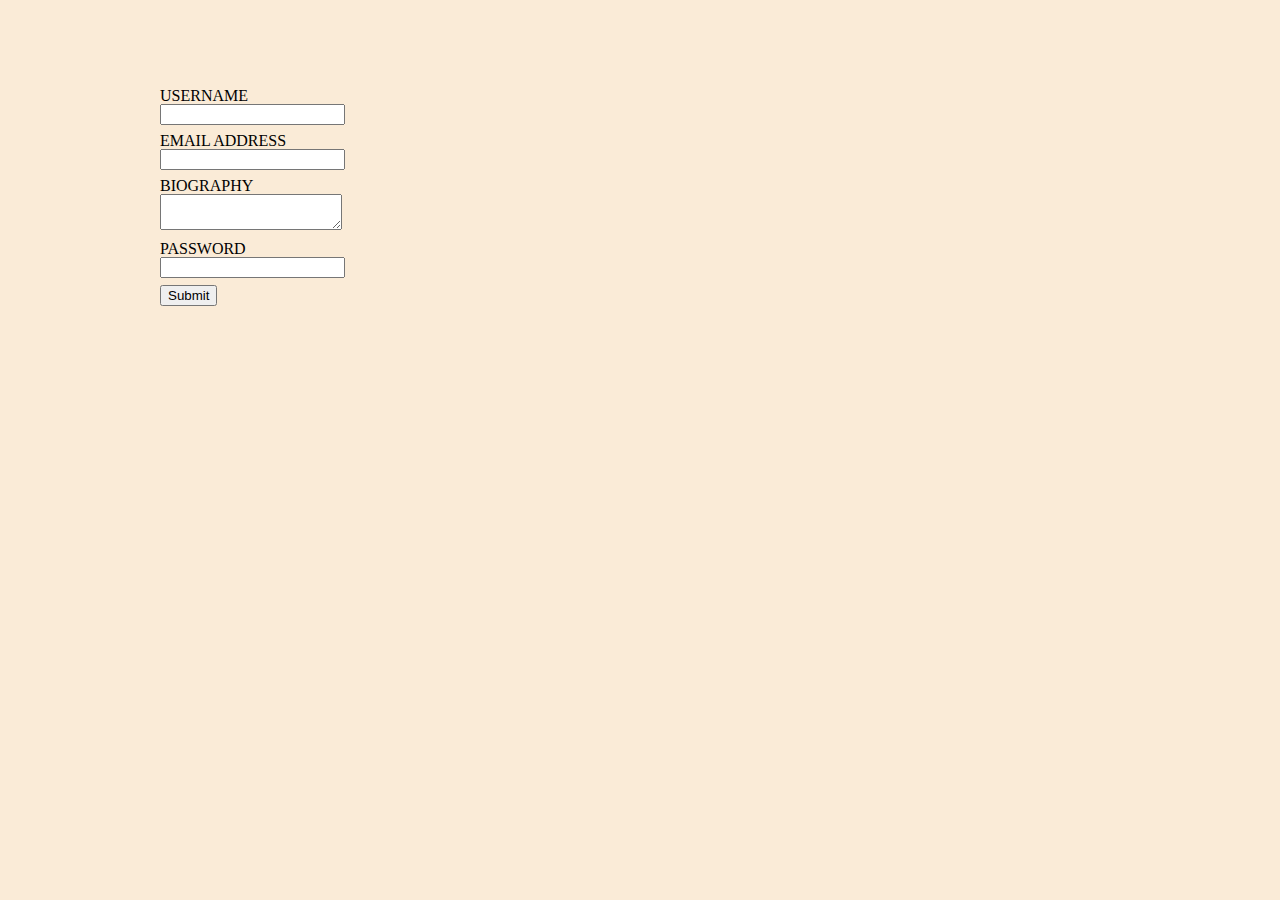
<file: week-04/index.html>
<!DOCTYPE html>
<html lang="en">
<head>
  <title>Information Form</title>
  <meta charset="utf-8" />
  <meta name="viewport" content="width=device-width,initial-scale=1.0,shrink-to-fit=no" />
  <link rel="stylesheet" href="screen.css" />
</head>
<body>
    <div class="wrapper">
  <form action="#" id="info">
    <label for="username">Username</label>
    <input type="text" id="username" maxlength="4" name="username" />
    <label for="telephone">Email Address</label>
    <input id="telephone" name="telephone" />
    <label for="biography">Biography</label>
    <textarea id="biography"></textarea>
    <label for="password">Password</label>
    <input id="password" type="password" name="password" />
    <input type="submit" id="submit" name="Submit" />
    </form>
        </div>
    
    
    <script src="font.js" type="text/javascript"></script>
    <script src="https://ajax.googleapis.com/ajax/libs/jquery/2.20/jquery.min.js"></script>
</body>
</html>
</file>
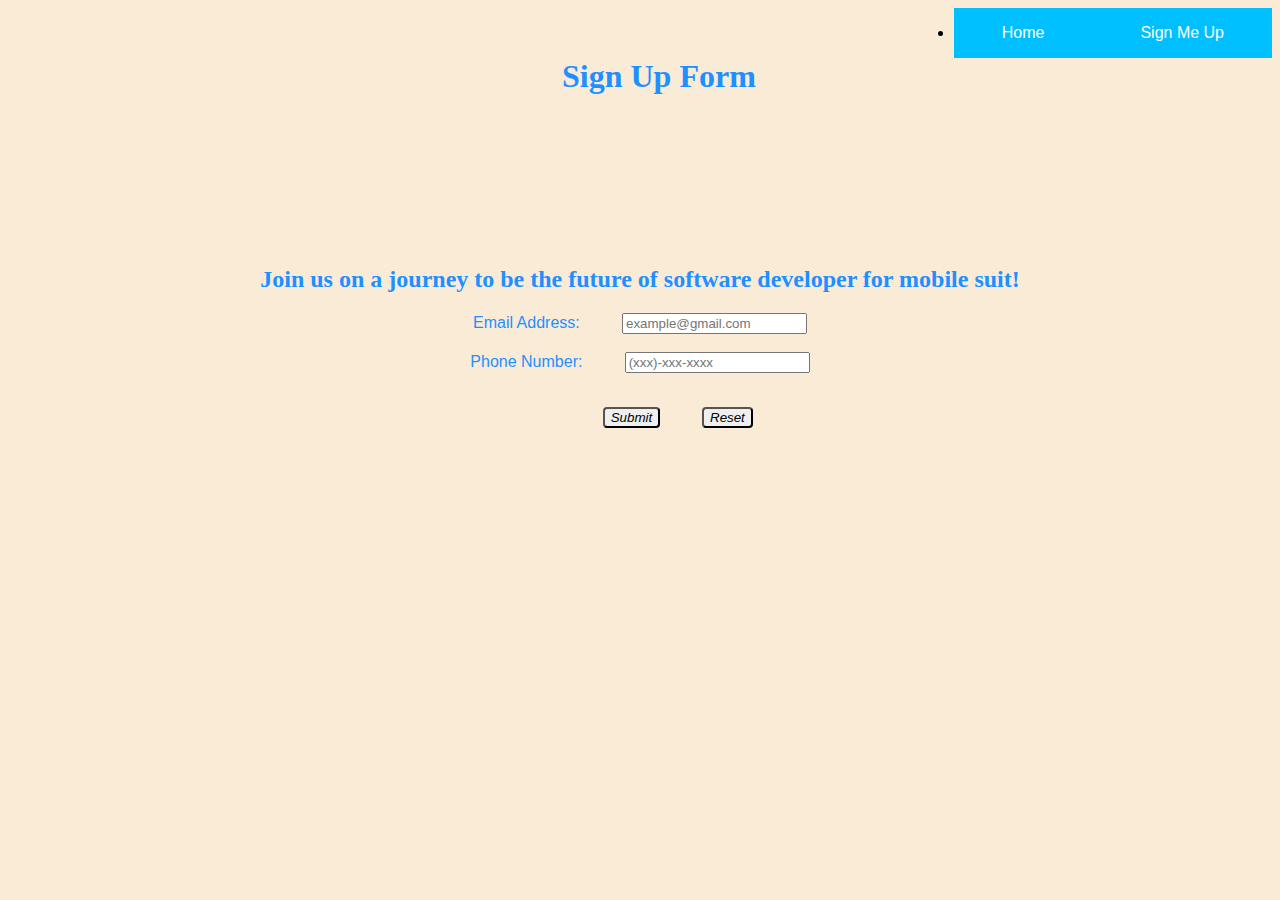
<file: Onboarding/html/form.html>
<html>


    <head>
        <meta charset = "UTF-8">
        <meta name="viewport" content="width=device-width,initial-value=1.0",shrink-to-fit="no">
        <title>Sign-Up</title>
        <link rel="stylesheet" type="text/css" href="../css/form.css">
        <link rel="stylesheet" type="text/css" href="../css/form.css">
    </head>


    <body>
        
        <div id="menu">
            
            <ul id="nav">
            
                <li><a href="form.html">Sign Me Up</a></li>
                <li><a href="main.html">Home</a></li>
                
            
            </ul>
        
        
        </div>
        
        <br/>
        <h1 id="title">Sign Up Form</h1>
        
     
            
        <div id="sign-up">
            <h2 id="rdy">Join us on a journey to be the future of software developer for mobile suit!</h2>
            
    <script type="text/javascript" src="../js/form.js"></script>
            
        <button id="submit">Submit</button>
        <button id="reset">Reset</button>
    
    
    </div>
    
    
    
    
    
    
    
    
    
    
    
    
    
    </body>
</html>
</file>
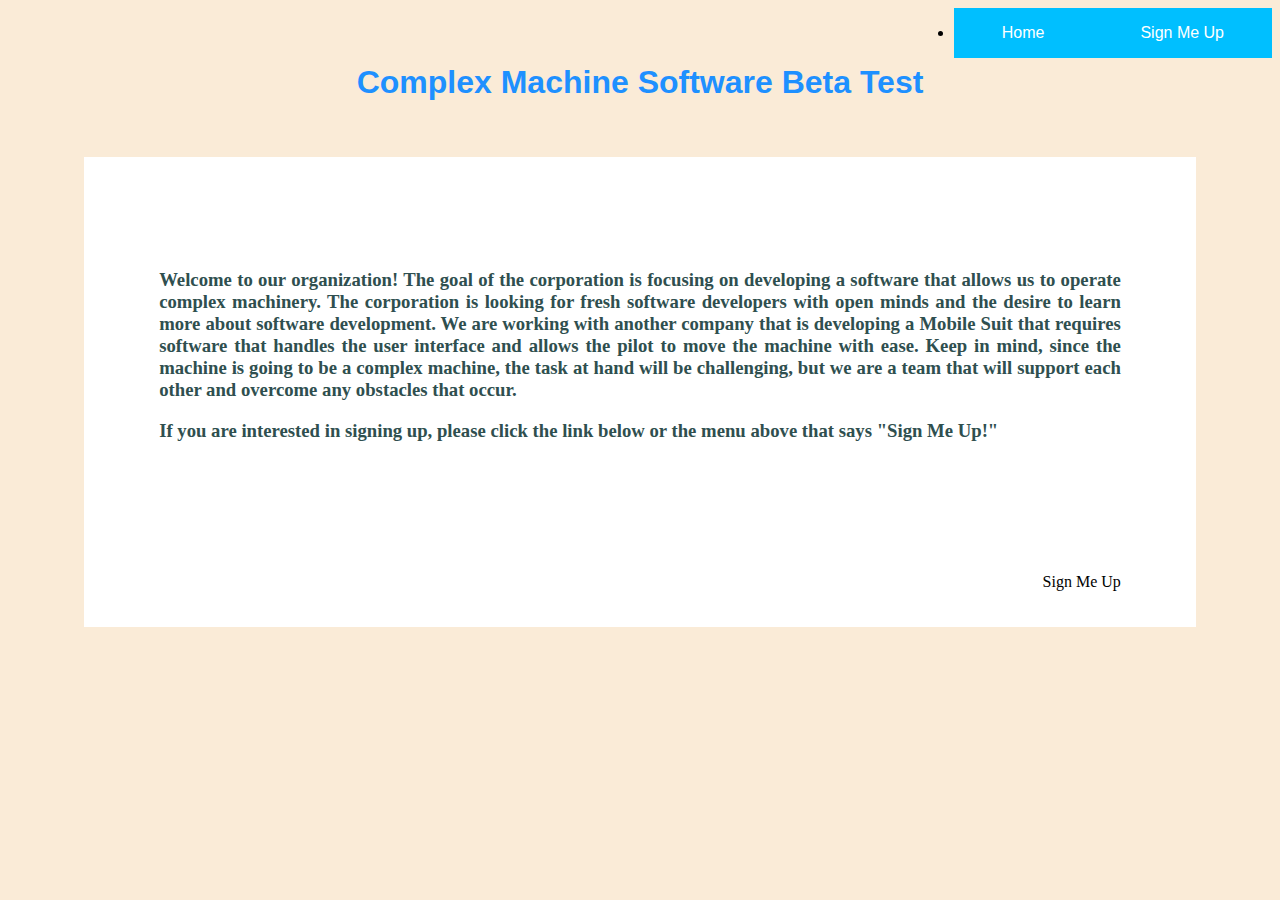
<file: Onboarding/html/main.html>
<html>

    <head>
        <meta charset ="UTF-8">
        <meta name="viewport" content="width=device-width,initial-value=1.0",shrink-to-fit="no">
        <title>Hello!</title>
        <link rel="stylesheet" href="../css/main.css" type="text/css">
    
    
    
    </head>



    <body>
    
       
       
        
            
        <div id="menu">

            
            <ul id="nav">
                <li><a href="form.html">Sign Me Up</a></li>
                <li><a href="main.html">Home</a></li>
                
            
            </ul>
        
        
        </div>
        
         
            <br/>
        <h1 id="title">Complex Machine Software Beta Test</h1> 
        
        <div id="body">
        <h3 id="intro">
            
            <p>Welcome to our organization! The goal of the corporation is focusing on developing a software that allows us to operate complex machinery. The corporation is looking for fresh software developers with open minds and the desire to learn more about software development. We are working with another company that is developing a Mobile Suit that requires software that handles the user interface and allows the pilot to move the machine with ease. Keep in mind, since the machine is going to be a complex machine, the task at hand will be challenging, but we are a team that will support each other and overcome any obstacles that occur.  </p>
            
            <p>If you are interested in signing up, please click the link below or the menu above that says "Sign Me Up!"</p>
            
        
        </h3>
        
    
        <div id="sign"><a href="form.html">Sign Me Up</a></div>
            <br/>
            <br/>
            
          
        
        </div>
    
    </body>








</html>
</file>
<file: Onboarding/css/form.css>
body {
    background-color:antiquewhite;
    -webkit-box-sizing:border-box;
    -moz-box-sizing:border-box;
    
    
 
}

#nav {
    
    list-style-type: : none;
    margin: 0;
    padding: 0;
    
}

li{
    
    
    float:right;
    
    
}

li a{
    
    display: block;
    color:white;
    text-align: center;
    padding: 1em 3em;
    text-decoration: none;
    background-color:deepskyblue;
    font-family: arial;
    
    
}


li a:hover {
    
    background-color:greenyellow;
    
}

#title{
    
    
    text-align: center;
    color:dodgerblue;
    margin-top:1em;
    margin-left: 1cm;
    font-family: inherit;
}


#sign-up{
    
  
    
    margin-top: 2cm;
    margin-bottom:cm; 
    margin-left: 2cm;
    margin-right:2cm;
    padding-top:2cm;
    padding-bottom:2cm;
    text-align: center;
}

#submit{
margin-left:2cm;
font-style: italic;
border-radius: 4px 4px 4px;
    
}

#reset{
    
    font-style: italic;
    border-radius: 4px 4px 4px;
    margin-left:1cm;
}



#email {
    margin-left: 1cm;
    
}

#phone{
    
    margin-left: 1cm;
}


#email_name{
    
    font-family:sans-serif;
    color:dodgerblue;
}

#phone_number{
    font-family: sans-serif;
    color:dodgerblue;
}


#rdy{
     font-family:inherit;
     color:dodgerblue;
}
</file>
<file: Onboarding/css/main.css>
html{
    -webkit-text-size-adjust: 100%;
    -moz-text-size-adjust:100%;
    -ie-text-size-adjust:100%;
    text-size-adjust:100;
    
    
}

body{
    
    background-color:antiquewhite;
    -webkit-box-sizing:border-box;
    -moz-box-sizing:border-box;
    
    
    
}

#nav {
    
    list-style-type: : none;
    margin: 0;
    padding: 0;
    
}

li{
    
    
    float:right;
    
    
}

li a{
    
    display: block;
    color:white;
    text-align: center;
    padding: 1em 3em;
    text-decoration: none;
    background-color:deepskyblue;
    font-family: arial;
    
    
}


li a:hover {
    
    background-color:greenyellow;
    
}

#title{
    color:dodgerblue;
    text-align: center;
    margin-top:1cm;
    font-family:sans-serif;
}


#body{
    
    
    background-color:white;
    margin-right:2cm;
    margin-left:2cm;
    padding-left:2cm;
    padding-right:2cm;
    font-family:cursive;
}


#intro{
    
    margin-top:3em;
    padding-top:5em;
    padding-bottom:5em;
    text-align: justify;
    color:darkslategray;
}




#sign {
    
    
    text-align: right;
   
    
    
}

#sign a{
    
    text-decoration: none;
    
    color:black;
}

#sign a:hover{
    color:greenyellow;
}
</file>
<file: week-04/screen.css>
/* http://meyerweb.com/eric/tools/css/reset/ 
   v2.0 | 20110126
   License: none (public domain)
*/

html, body, div, span, applet, object, iframe,
h1, h2, h3, h4, h5, h6, p, blockquote, pre,
a, abbr, acronym, address, big, cite, code,
del, dfn, em, img, ins, kbd, q, s, samp,
small, strike, strong, sub, sup, tt, var,
b, u, i, center,
dl, dt, dd, ol, ul, li,
fieldset, form, label, legend,
table, caption, tbody, tfoot, thead, tr, th, td,
article, aside, canvas, details, embed, 
figure, figcaption, footer, header, hgroup, 
menu, nav, output, ruby, section, summary,
time, mark, audio, video {
	margin: 0;
	padding: 0;
	border: 0;
	font-size: 100%;
	font: inherit;
	vertical-align: baseline;
}
/* HTML5 display-role reset for older browsers */
article, aside, details, figcaption, figure, 
footer, header, hgroup, menu, nav, section {
	display: block;
}
body {
	line-height: 1;
}
ol, ul {
	list-style: none;
}
blockquote, q {
	quotes: none;
}
blockquote:before, blockquote:after,
q:before, q:after {
	content: '';
	content: none;
}
table {
	border-collapse: collapse;
	border-spacing: 0;
}

/*custom css style */
@import url(https://fonts.googleapis.com/css?family=PT+Sans);

body{
    background-color:antiquewhite;
}
.wrapper{
    vertical-align: baseline;
    max-width: 10em;
    margin-left:10em;
    margin-top:5em;
    font-family: "PT Sans",monospace,inherit;
}

#submit{
    margin-top:.5em;
}

label{
    display:inline-block;
    color:black;
    font-size:1em;
    text-transform: uppercase;
    margin-top:.5em;
    
}

textarea{
    min-width: 12.5em;
}
</file>
